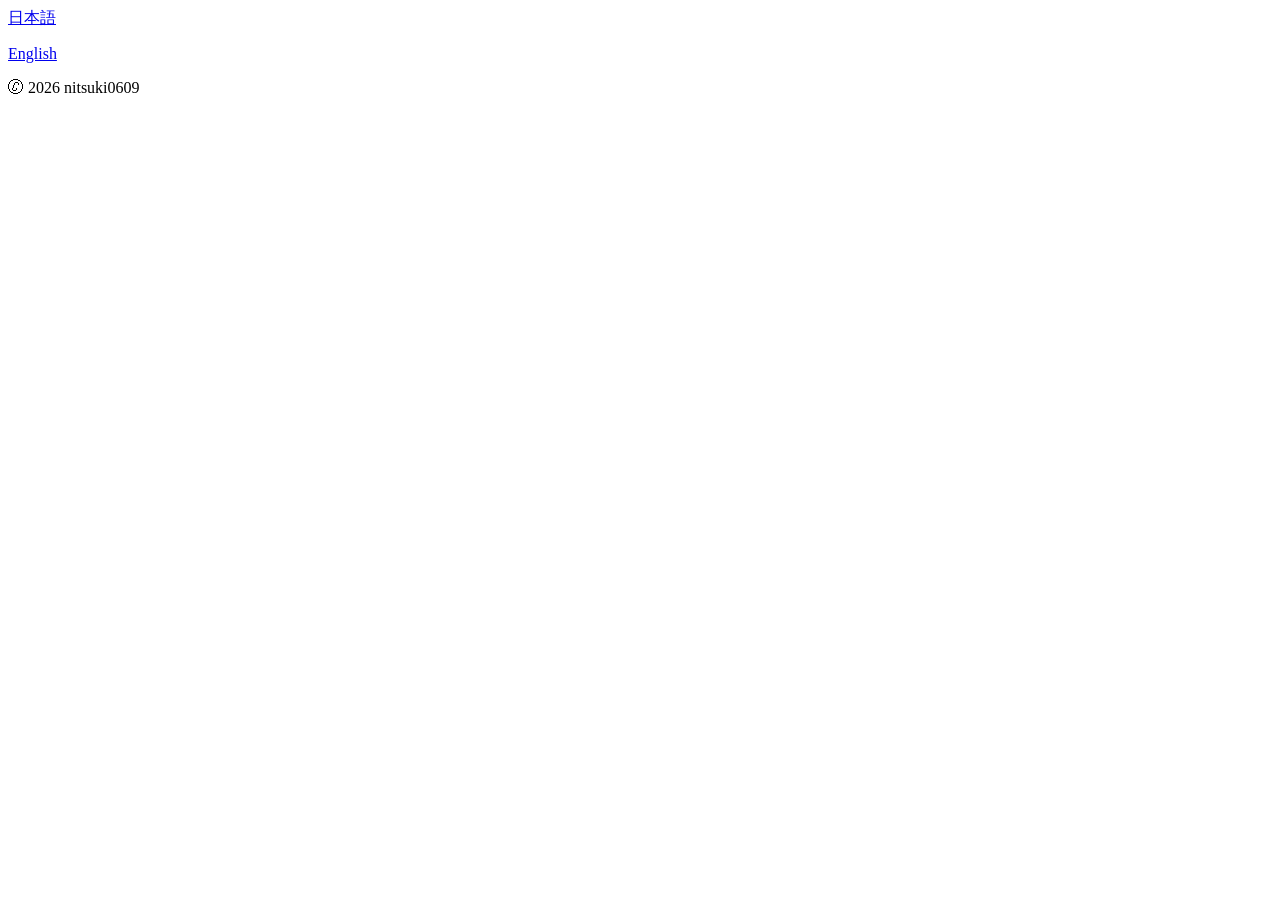
<file: index.html>
<html lang="en">
<head>
    <meta charset="UTF-8">
    <meta name="viewport" content="width=device-width, initial-scale=1.0">
    <title>Language Select</title>

</head>
<body>
    <p><a href="ja/index.html">日本語</a></p>
    <p><a href="en/index.html">English</a></p>
    <footer>🄫 2026 nitsuki0609</footer>
</body>
</html>
</file>
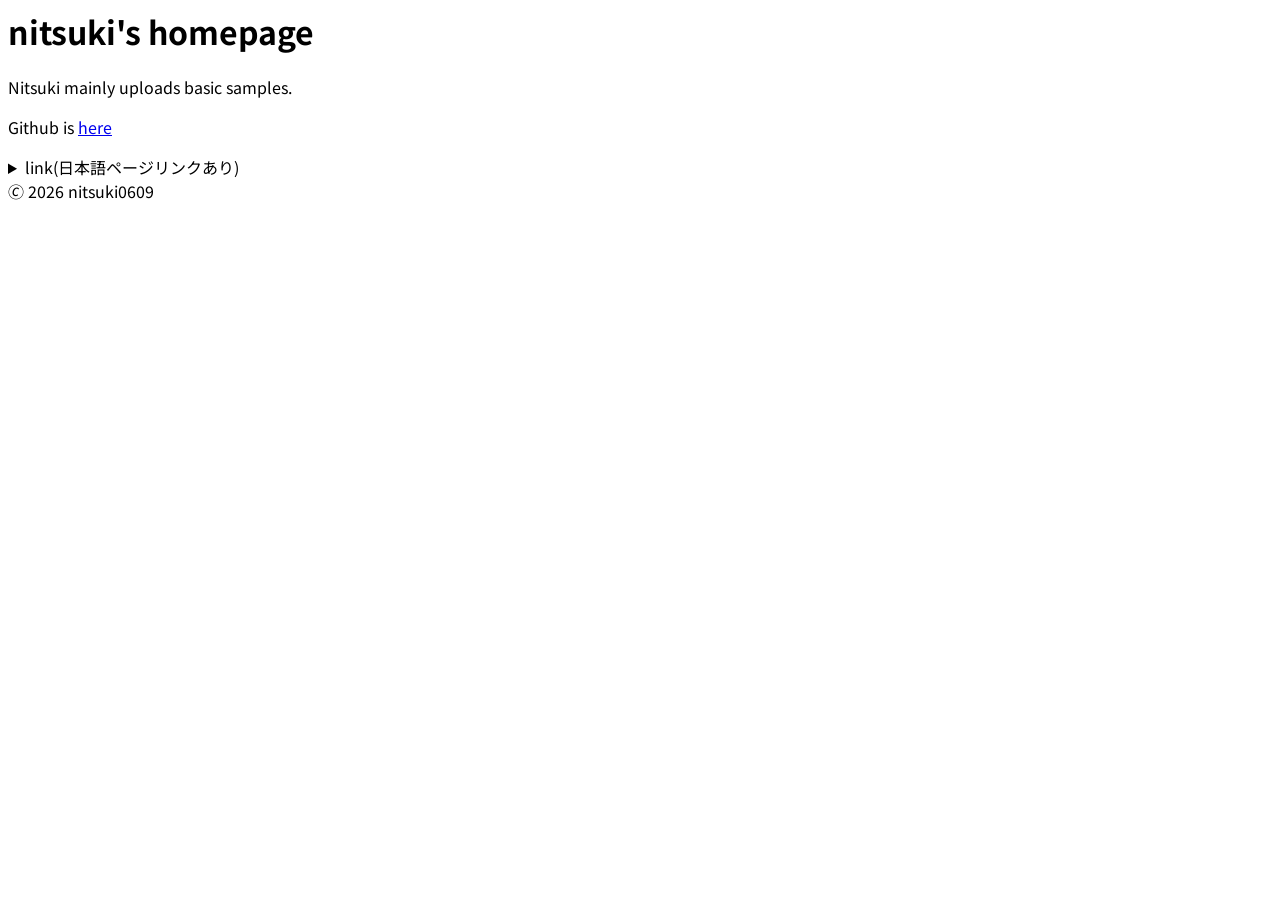
<file: en/index.html>
<html lang="en">
<head>
    <meta charset="UTF-8">
    <meta name="viewport" content="width=device-width, initial-scale=1.0">
    <title>nitsuki's homepage</title>
    <link rel="stylesheet" href="style.css">
    <link href="https://fonts.googleapis.com/css2?family=Noto+Sans+JP:wght@300;500;700&display=swap" rel="stylesheet">
</head>
<body>
    <h1>nitsuki's homepage</h1>
    <p>Nitsuki mainly uploads basic samples.</p>
    <p>Github is <a href="https://github.com/nitsuki0609">here</a></p>
    <details>
        <summary>link(日本語ページリンクあり)</summary>
        <p>日本語は<a href="../ja/index.html">こちら</a></p>

    </details>
   
</body>
<footer>🄫 2026 nitsuki0609</footer>
</html>
</file>
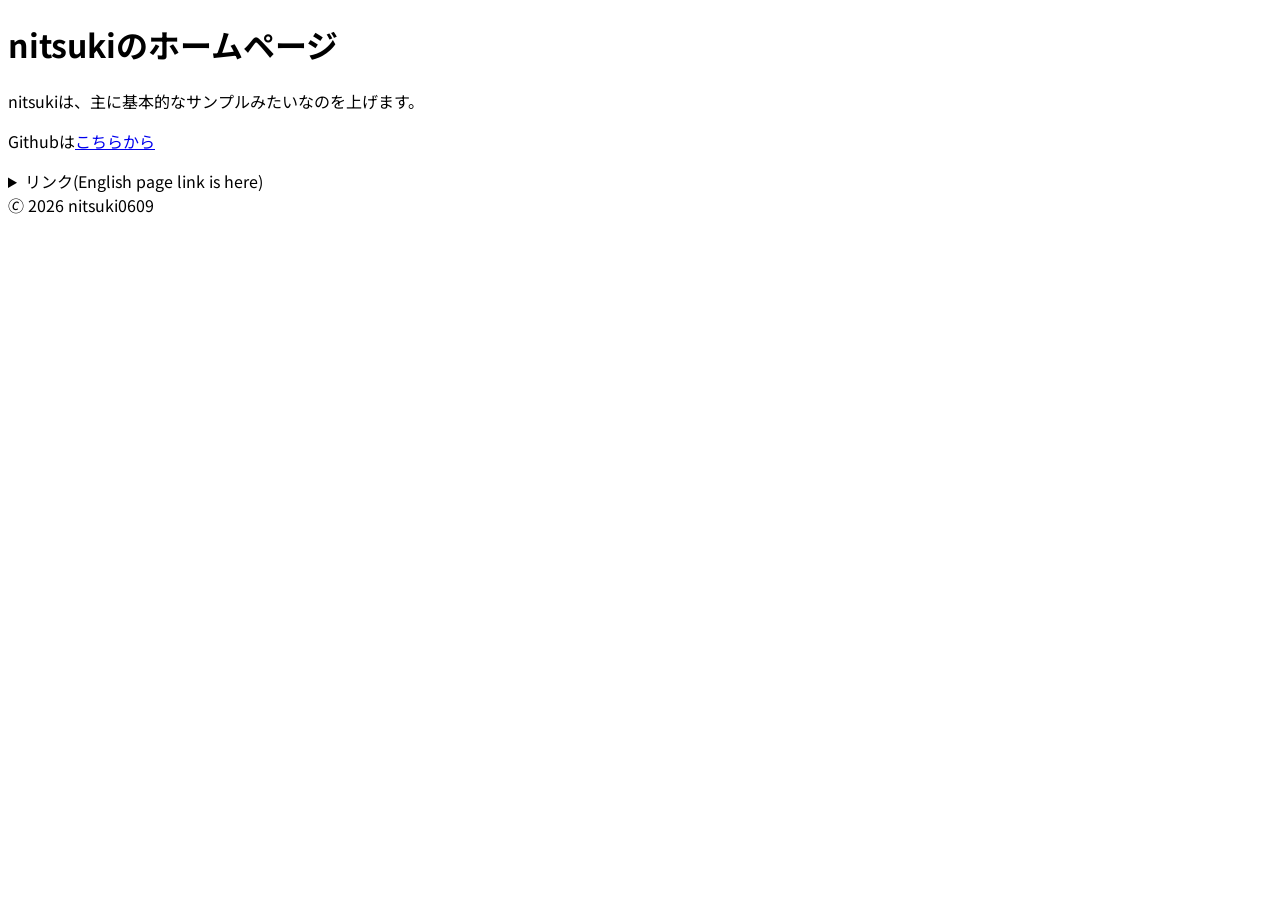
<file: ja/index.html>
<!DOCTYPE html>
<html lang="ja">
<head>
    <link href="https://fonts.googleapis.com/css2?family=Noto+Sans+JP:wght@300;500;700&display=swap" rel="stylesheet">
<style>
  body {
    font-family: "Noto Sans JP", sans-serif;
  }
</style>

    <link rel="stylesheet" href="">
    <meta charset="UTF-8">
    <meta name="viewport" content="width=device-width, initial-scale=1.0">
    <title>nitsukiのホームページ</title>
</head>
<body>
    <h1>nitsukiのホームページ</h1>
    <p>nitsukiは、主に基本的なサンプルみたいなのを上げます。</p>
    <p>Githubは<a href="https://github.com/nitsuki0609">こちらから</a></p>
    <details>
        <summary>リンク(English page link is here)</summary>
         <a href="../en/index.html">English is here</a>

    </details>
       
    
</body>
<footer>🄫 2026 nitsuki0609</footer>
</html>
</file>
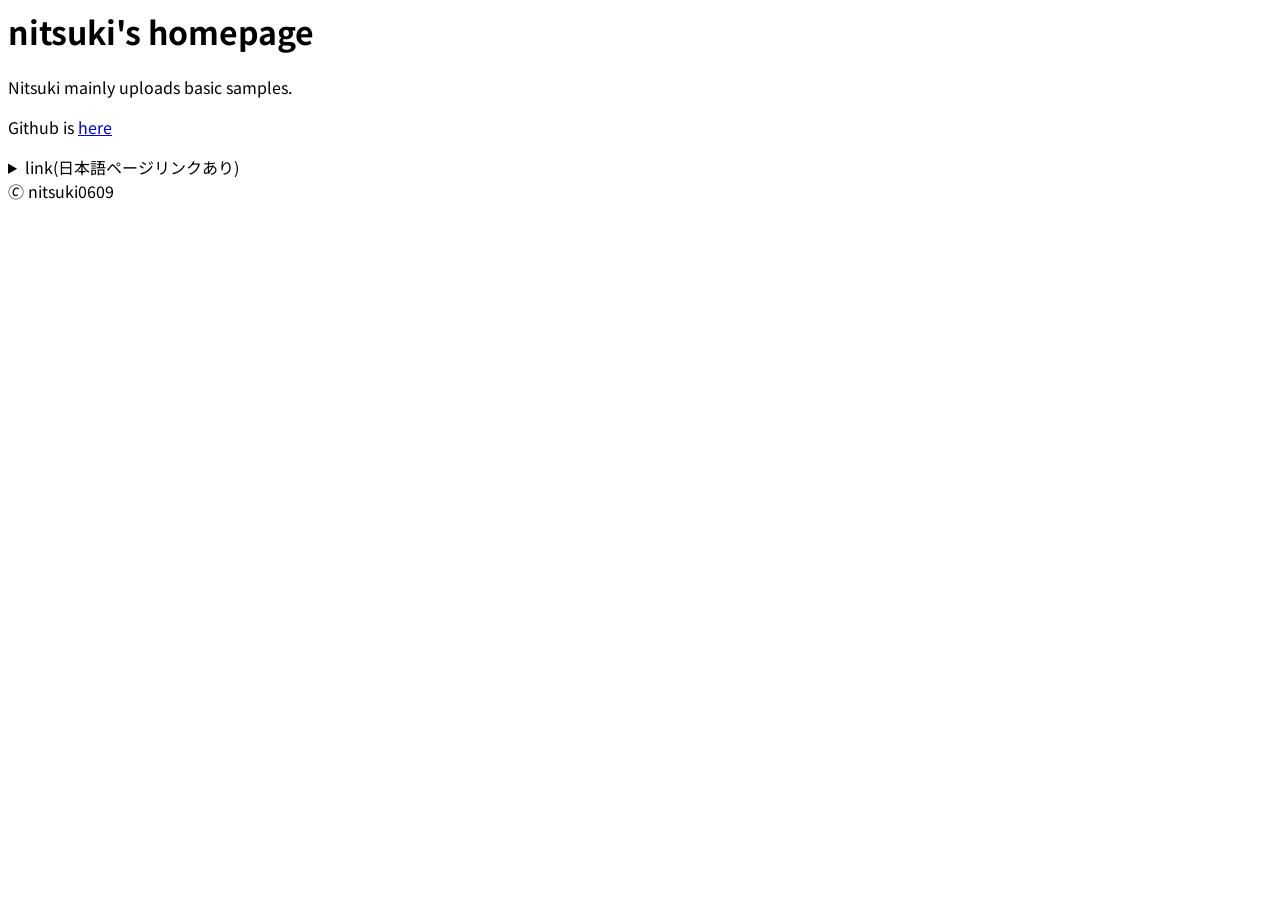
<file: en/Englishverindex.html>
<html lang="en">
<head>
    <meta charset="UTF-8">
    <meta name="viewport" content="width=device-width, initial-scale=1.0">
    <title>nitsuki's homepage</title>
    <link rel="stylesheet" href="style.css">
    <link href="https://fonts.googleapis.com/css2?family=Noto+Sans+JP:wght@300;500;700&display=swap" rel="stylesheet">
</head>
<body>
    <h1>nitsuki's homepage</h1>
    <p>Nitsuki mainly uploads basic samples.</p>
    <p>Github is <a href="https://github.com/nitsuki0609">here</a></p>
    <details>
        <summary>link(日本語ページリンクあり)</summary>
        <p>日本語は<a href="../ja/index.html">こちら</a></p>

    </details>
   
</body>
<footer>🄫 nitsuki0609</footer>
</html>
</file>
<file: en/style.css>
body {
    font-family: "Noto Sans JP", sans-serif;
  }
</file>
